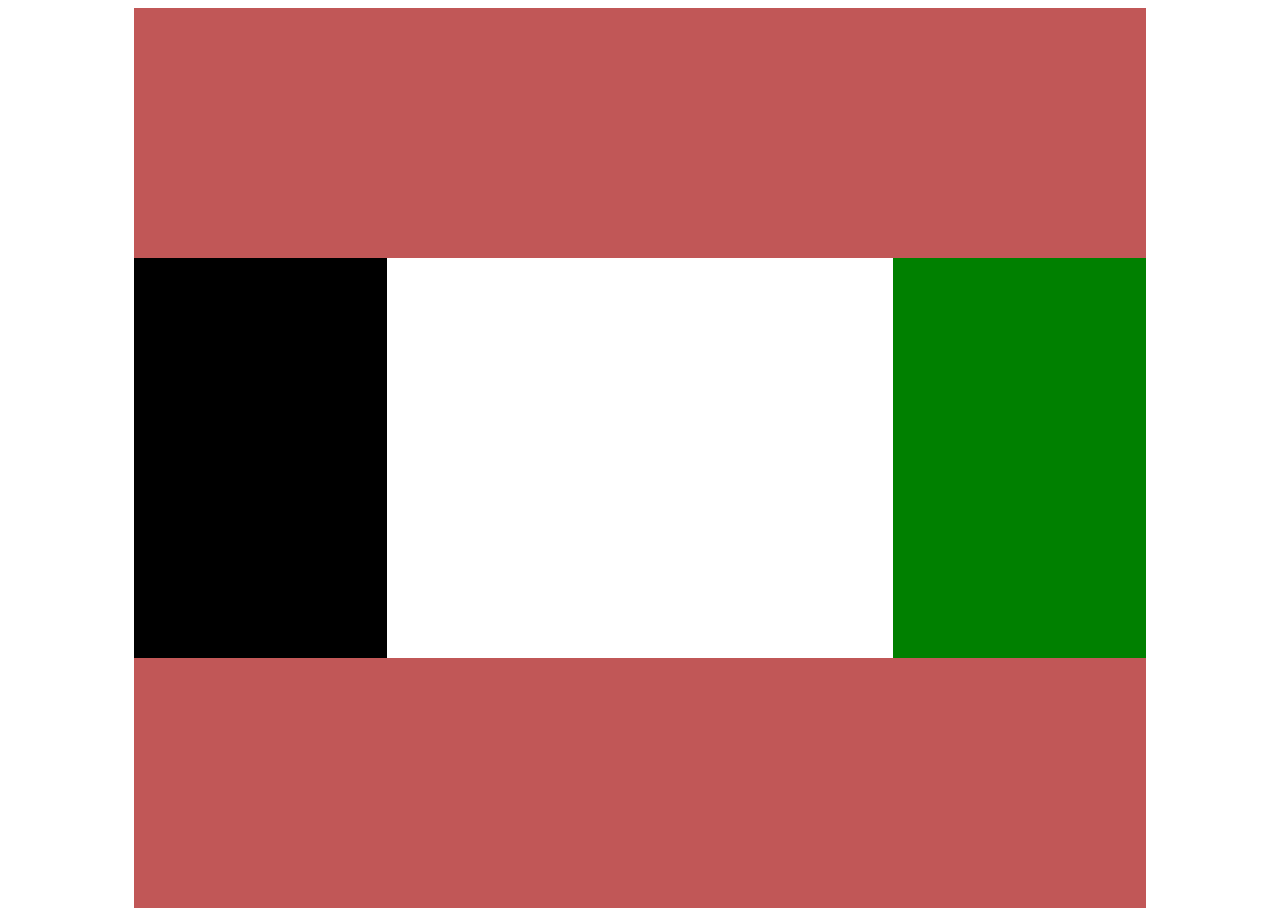
<file: asgmt_column.html>
<!DOCTYPE html>
<html>
<head>
	<title></title>
	<style type="text/css">
	section
	{ width: 80%;
	margin: auto;
	}

#header	
{ 
    background: #c15757;
    width: 100%;
    height: 250px;
    float: left;

}

#kiri
{
    background: black;
    width: 25%;
    height: 400px;
    float: left;

}
#tengah
{
    background: white;
    width: 50%;
    height: 400px;
    float: left;
}
#kanan
{
    background: green;
    width: 25%;
    height: 400px;
    float: left;
}

#kaki
{
    background: #c15757;
    width: 100%;
    height: 250px;
    float: left;
}

	</style>
</head>

<body>
<section>
<div id="header"></div>
<div id="kiri"></div>
<div id="tengah"></div>
<div id="kanan"></div>
<div id="kaki"></div>
</section>
</body>
</html>
</file>
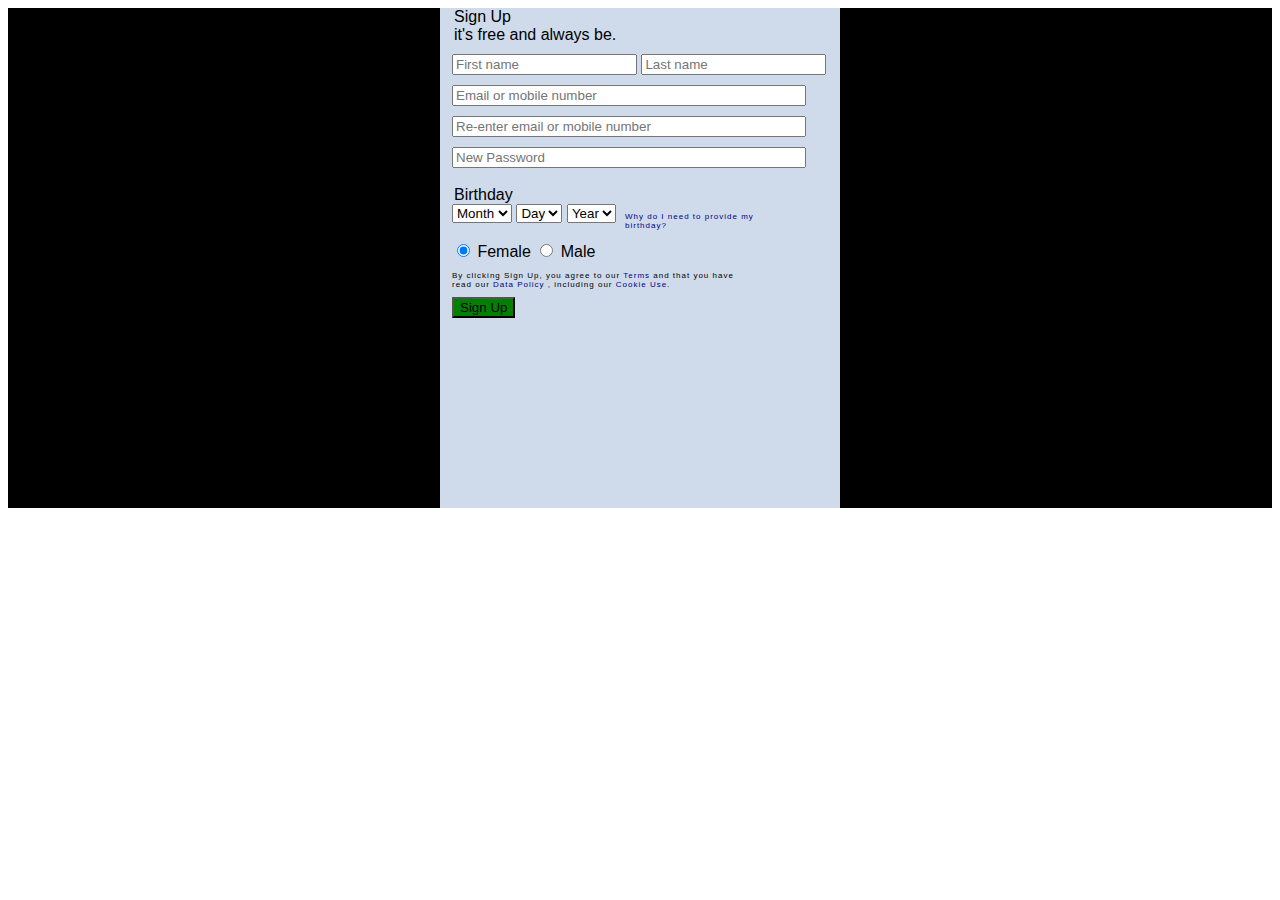
<file: test_hakim.html>
<!DOCTYPE html>
<html>
<head>
<style type="text/css">

*
{
	
	font-family: 'helvetica';

}
#wrapper
{
	background: black;

}
	
#background
{
	height: 500px;
	width: 400px;
	background: #cfdbea;
	display: block;
	margin-top: 100px;
	margin:auto;
	position: relative;

}
p
{
	font-size: 8px;
	letter-spacing: 1px;

}

#birthday
{
	color: darkblue;
position: absolute;
left: 185px;
top: 196px;


}
#emel
{
	width: 346px;
	margin-top: 10px;

}

fieldset
{
	padding: 10px;
	border: none;
}

#biru
{
	color: darkblue;
}

#terms
{
	position: absolute;
	top: 255px;

}

.radio-button
{
font-size: 9px;
}

#submit
{
	background: green;
	color: white:

}
</style>
	<title></title>
</head>
<body>
<section id="wrapper">
<div id="background">
	<form action="#">
		 <fieldset>
		 <legend>Sign Up <br>
		 it's free and always be. <br>
		 </legend>
					    <input type="text" name="firstname" value="" placeholder="First name">
					    <input type="text" name="lastname" value="" placeholder="Last name"><br>
					    <input id="emel" type="email" name="email" value="" placeholder="Email or mobile number"><br>
					    <input id="emel" type="email" name="email" value="" placeholder="Re-enter email or mobile number"><br>
					    <input id="emel" type="password" name="password" value="" placeholder="New Password"><br><br>
					    
					    
		  <legend>Birthday</legend>

					    <select name="Month">
					  	<option value="default">Month</option>
					    </select> 
					    <select name="Month">
					  	<option value="default">Day</option>
					    </select> 
					    <select name="Month">
					  	<option value="default">Year</option>
					    </select> 
					    <div id="birthday">
					    	<p>Why do I need to provide my <br>birthday?</p>
					    </div>
					    <br><br>
					    <input id=" " class="radio-button" type="radio" name="gadget" value="puan" checked=""> Female
					  <input class="radio-button" type="radio" name="gadget" value="laki"> Male


					  <div id="terms">
					  	<p>
					  		By clicking Sign Up, you agree to our <span id="biru">Terms</span> and that you have <br> read our <span id="biru">Data Policy </span>, including our <span id="biru">Cookie Use</span>.
					  	</p>
					  </div>

					    <br><br><br>
					    <input id="submit" type="submit" value="Sign Up">
					    
					  </fieldset>
					</form>


</div>
</section>

</body>
</html>
</file>
